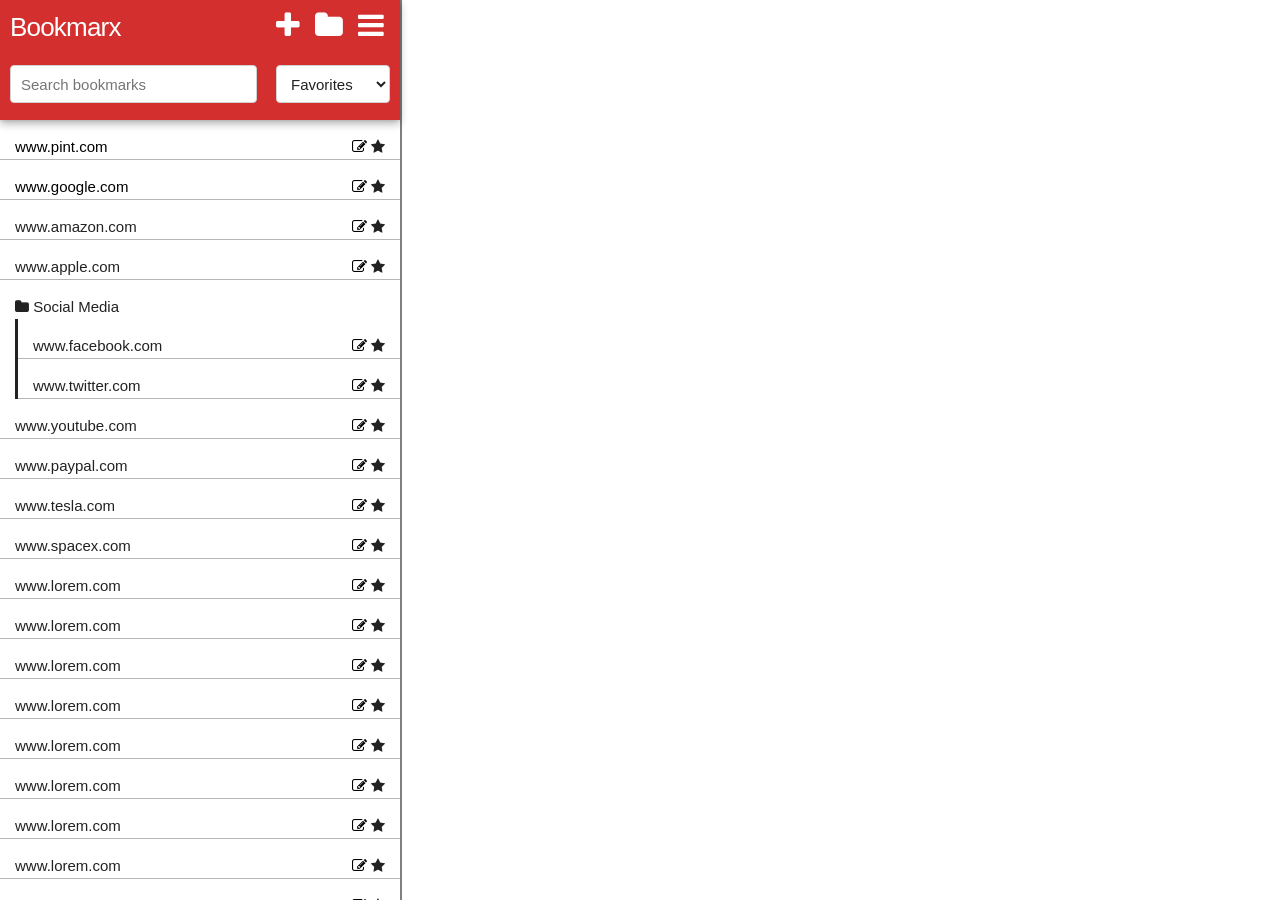
<file: app/index.html>
<!doctype html>
<html lang="en">
<head>
    <meta http-equiv="Content-Type" content="text/html; charset=utf-8">
    <meta name="viewport" content="initial-scale=1, maximum-scale=1, user-scalable=no, width=device-width">
    <title>Bookmarx</title>
    <link href="bower_components/skeleton/css/normalize.css" rel="stylesheet" type="text/css">
    <link href="bower_components/skeleton/css/skeleton.css" rel="stylesheet" type="text/css">
    <link rel="stylesheet" href="bower_components/font-awesome/css/font-awesome.min.css">
    <link href="style/main.css" rel="stylesheet" type="text/css">
    <link href="style/modal.css" rel="stylesheet" type="text/css">
</head>
<body style="margin-left: 0px">
    <div class="bm-container">
        <nav class="bm-nav dark-primary-color">
            <form>
                <div class="bm-nav-top row">
                    <h4 class="bm-title">Bookmarx</h4>
                    <div class="right">
                        <a href="#openAddModal" class="button fa fa-plus fa-2x" aria-hidden="true" title="Hide/Show"></a>
                        <a href="#openAddFolderModal" class="button fa fa-folder fa-2x" aria-hidden="true" title="Hide/Show"></a>
                        <a href="#" class="button fa fa-bars fa-2x" aria-hidden="true" title="Hide/Show"></a>
                    </div>
                </div>
                <div class="bm-nav-bottom row">
                    <input id="bm-search" type="text" placeholder="Search bookmarks">
                    <select id="bm-sort">
                        <option value="Option 1">Favorites</option>
                        <option value="Option 2">Alphabetical</option>
                        <option value="Option 3">Most Recent</option>
                        <option value="Option 4">Date</option>
                    </select>
                </div>
            </form>
        </nav>
        <div class="bm-content">
            <ul>
                <li>
                    <a href="#"> www.pint.com </a>
                    <span class="right">
                        <a href="#openEditModal"><i class="fa fa-edit" aria-hidden="true"></i></a>
                        <i class="fa fa-star" aria-hidden="true"></i>
                    </span>

                </li>
                <li>
                    <a href="#">www.google.com</a>
                    <span class="right">
                        <a href="#openEditModal"><a href="#openEditModal"><i class="fa fa-edit" aria-hidden="true"></i></a></a>
                        <i class="fa fa-star" aria-hidden="true"></i>
                    </span>
                </li>
                <li>
                    <span> www.amazon.com </span>
                    <span class="right">
                        <a href="#openEditModal"><i class="fa fa-edit" aria-hidden="true"></i></a>
                        <i class="fa fa-star" aria-hidden="true"></i>
                    </span>
                </li>
                <li>
                    <span> www.apple.com </span>
                    <span class="right">
                        <a href="#openEditModal"><i class="fa fa-edit" aria-hidden="true"></i></a>
                        <i class="fa fa-star" aria-hidden="true"></i>
                    </span>
                </li>
                <li class="bm-folder">
                    <i class="fa fa-folder" aria-hidden="true"></i> Social Media
                    <ul>
                        <li>
                            <span> www.facebook.com </span>
                            <span class="right">
                                <a href="#openEditModal"><i class="fa fa-edit" aria-hidden="true"></i></a>
                                <i class="fa fa-star" aria-hidden="true"></i>
                            </span>
                        </li>
                        <li>
                            <span> www.twitter.com </span>
                            <span class="right">
                                <a href="#openEditModal"><i class="fa fa-edit" aria-hidden="true"></i></a>
                                <i class="fa fa-star" aria-hidden="true"></i>
                            </span>
                        </li>
                    </ul>
                </li>
                <li>
                    <span> www.youtube.com </span>
                    <span class="right">
                        <a href="#openEditModal"><i class="fa fa-edit" aria-hidden="true"></i></a>
                        <i class="fa fa-star" aria-hidden="true"></i>
                    </span>
                </li>
                <li>
                    <span> www.paypal.com </span>
                    <span class="right">
                        <a href="#openEditModal"><i class="fa fa-edit" aria-hidden="true"></i></a>
                        <i class="fa fa-star" aria-hidden="true"></i>
                    </span>
                </li>
                <li>
                    <span> www.tesla.com </span>
                    <span class="right">
                        <a href="#openEditModal"><i class="fa fa-edit" aria-hidden="true"></i></a>
                        <i class="fa fa-star" aria-hidden="true"></i>
                    </span>
                </li>
                <li>
                    <span> www.spacex.com </span>
                    <span class="right">
                        <a href="#openEditModal"><i class="fa fa-edit" aria-hidden="true"></i></a>
                        <i class="fa fa-star" aria-hidden="true"></i>
                    </span>
                </li>
                <li>
                    <span> www.lorem.com </span>
                    <span class="right">
                        <a href="#openEditModal"><i class="fa fa-edit" aria-hidden="true"></i></a>
                        <i class="fa fa-star" aria-hidden="true"></i>
                    </span>
                </li>
                <li>
                    <span> www.lorem.com </span>
                    <span class="right">
                        <a href="#openEditModal"><i class="fa fa-edit" aria-hidden="true"></i></a>
                        <i class="fa fa-star" aria-hidden="true"></i>
                    </span>
                </li>
                <li>
                    <span> www.lorem.com </span>
                    <span class="right">
                        <a href="#openEditModal"><i class="fa fa-edit" aria-hidden="true"></i></a>
                        <i class="fa fa-star" aria-hidden="true"></i>
                    </span>
                </li>
                <li>
                    <span> www.lorem.com </span>
                    <span class="right">
                        <a href="#openEditModal"><i class="fa fa-edit" aria-hidden="true"></i></a>
                        <i class="fa fa-star" aria-hidden="true"></i>
                    </span>
                </li>
                <li>
                    <span> www.lorem.com </span>
                    <span class="right">
                        <a href="#openEditModal"><i class="fa fa-edit" aria-hidden="true"></i></a>
                        <i class="fa fa-star" aria-hidden="true"></i>
                    </span>
                </li>
                <li>
                    <span> www.lorem.com </span>
                    <span class="right">
                        <a href="#openEditModal"><i class="fa fa-edit" aria-hidden="true"></i></a>
                        <i class="fa fa-star" aria-hidden="true"></i>
                    </span>
                </li>
                <li>
                    <span> www.lorem.com </span>
                    <span class="right">
                        <a href="#openEditModal"><i class="fa fa-edit" aria-hidden="true"></i></a>
                        <i class="fa fa-star" aria-hidden="true"></i>
                    </span>
                </li>
                <li>
                    <span> www.lorem.com </span>
                    <span class="right">
                        <a href="#openEditModal"><i class="fa fa-edit" aria-hidden="true"></i></a>
                        <i class="fa fa-star" aria-hidden="true"></i>
                    </span>
                </li>
                <li>
                    <span> www.lorem.com </span>
                    <span class="right">
                        <a href="#openEditModal"><i class="fa fa-edit" aria-hidden="true"></i></a>
                        <i class="fa fa-star" aria-hidden="true"></i>
                    </span>
                </li>
            </ul>
        </div>
    </div>
    <div class="bm-view">
        <iframe src="http://www.apple.com/"></iframe>
    </div>

    <!-- Edit Modal -->
    <div id="openEditModal" class="modal-dialog">
        <section>
            <form action="#">
                <header class="modal-header dark-primary-color">
                    <h2>Edit Bookmark</h2>
                </header>
                <div class="modal-body">
                    <label for="name">Name</label>
                    <input type="text" placeholder="Name" id="name">
                    <label for="url">URL</label>
                    <input type="text" placeholder="URL" id="url">
                    <label for="description">Description</label>
                    <textarea placeholder="Description" id="description"></textarea>
                    <label for="keyword">Keyword</label>
                    <input type="text" placeholder="Keyword" id="keyword">
                </div>
                <footer class="modal-footer">
                    <!-- <a href="#close" title="Close" class="button">Delete</a> -->
                    <a href="#close" title="Close" class="button button-danger">Delete</a>
                    <a href="#close" title="Close" class="button">Cancel</a>
                    <a href="#close" title="Close" class="button button-primary">Save</a>

                </footer>
            </form>
        </section>
    </div>



    <!-- Edit Modal -->
    <div id="openAddModal" class="modal-dialog">
        <section>
            <form action="#">
                <header class="modal-header dark-primary-color">
                    <h2>Add Bookmark</h2>
                </header>
                <div class="modal-body">
                    <label for="name">Name</label>
                    <input type="text" placeholder="Name" id="name">
                    <label for="url">URL</label>
                    <input type="text" placeholder="URL" id="url">
                    <label for="description">Description</label>
                    <textarea placeholder="Description" id="description"></textarea>
                    <label for="keyword">Keyword</label>
                    <input type="text" placeholder="Keyword" id="keyword">
                </div>
                <footer class="modal-footer">
                    <!-- <a href="#close" title="Close" class="button">Delete</a> -->
                    <!-- <a href="#close" title="Close" class="button button-danger">Delete</a> -->
                    <a href="#close" title="Close" class="button">Cancel</a>
                    <a href="#close" title="Close" class="button button-primary">Save</a>

                </footer>
            </form>
        </section>
    </div>


        <!-- Add Folder Modal -->
        <div id="openAddFolderModal" class="modal-dialog">
            <section>
                <form action="#">
                    <header class="modal-header dark-primary-color">
                        <h2>Add Folder</h2>
                    </header>
                    <div class="modal-body">
                        <label for="name">Name</label>
                        <input type="text" placeholder="Name" id="name">
                        <label for="description">Description</label>
                        <textarea placeholder="Description" id="description"></textarea>
                        <label for="keyword">Keyword</label>
                        <input type="text" placeholder="Keyword" id="keyword">
                    </div>
                    <footer class="modal-footer">
                        <!-- <a href="#close" title="Close" class="button">Delete</a> -->
                        <!-- <a href="#close" title="Close" class="button button-danger">Delete</a> -->
                        <a href="#close" title="Close" class="button">Cancel</a>
                        <a href="#close" title="Close" class="button button-primary">Save</a>

                    </footer>
                </form>
            </section>
        </div>


</body>
</html>
</file>
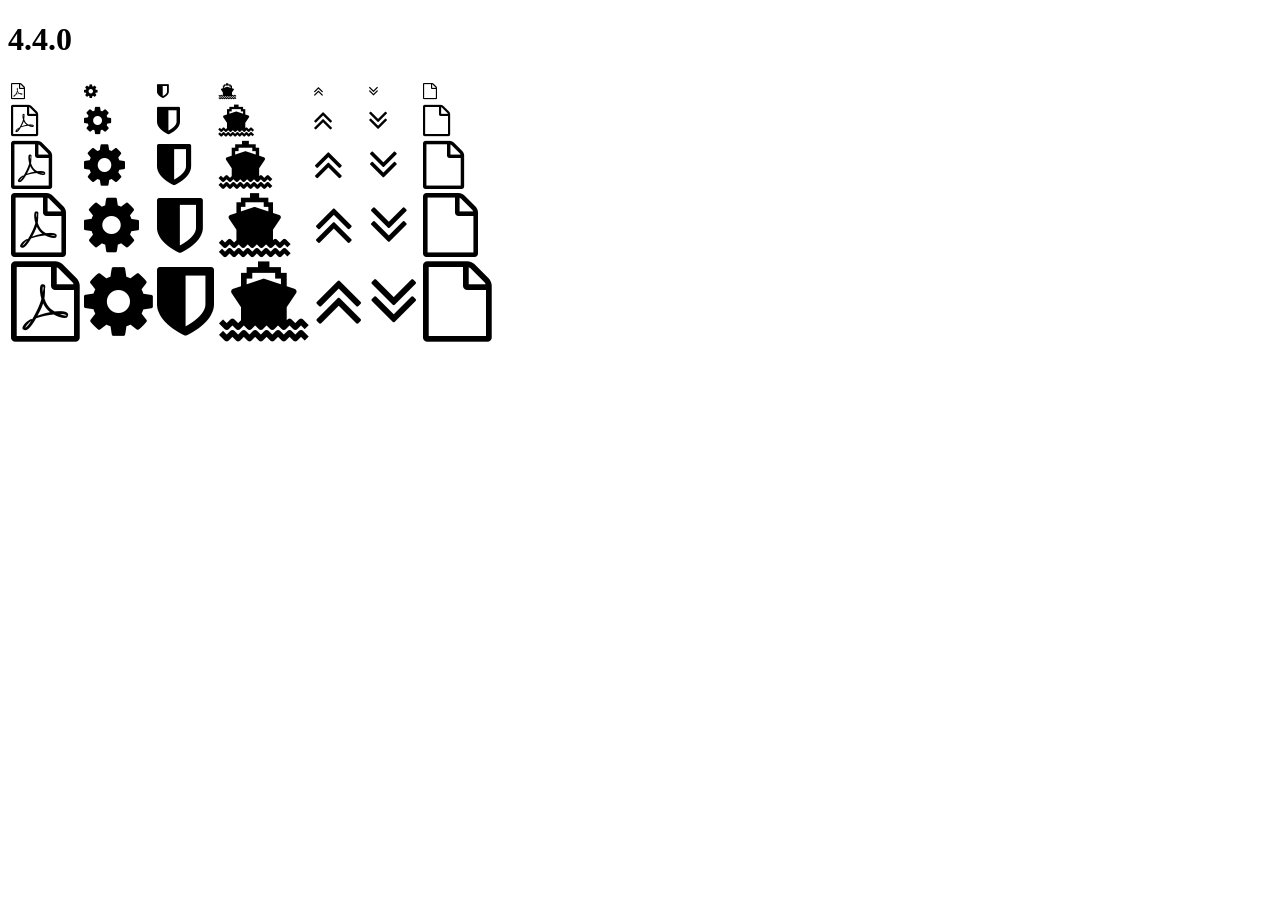
<file: app/bower_components/font-awesome/fonts/4.4.0/index.html>
<!DOCTYPE html>
<html>
  <head>
    <link rel="stylesheet" href="https://maxcdn.bootstrapcdn.com/font-awesome/4.4.0/css/font-awesome.css" />
  </head>

  <body>
    <h1>4.4.0</h1>
    <table>
      <tr>
        <td><i class="fa fa-1x fa-file-pdf-o"></i></td>
        <td><i class="fa fa-1x fa-cog"></i></td>
        <td><i class="fa fa-1x fa-shield"></i></td>
        <td><i class="fa fa-1x fa-ship"></i></td>
        <td><i class="fa fa-1x fa-angle-double-up"></i></td>
        <td><i class="fa fa-1x fa-angle-double-down"></i></td>
        <td><i class="fa fa-1x fa-file-o"></i></td>
      </tr>
      <tr>
        <td><i class="fa fa-2x fa-file-pdf-o"></i></td>
        <td><i class="fa fa-2x fa-cog"></i></td>
        <td><i class="fa fa-2x fa-shield"></i></td>
        <td><i class="fa fa-2x fa-ship"></i></td>
        <td><i class="fa fa-2x fa-angle-double-up"></i></td>
        <td><i class="fa fa-2x fa-angle-double-down"></i></td>
        <td><i class="fa fa-2x fa-file-o"></i></td>
      </tr>
      <tr>
        <td><i class="fa fa-3x fa-file-pdf-o"></i></td>
        <td><i class="fa fa-3x fa-cog"></i></td>
        <td><i class="fa fa-3x fa-shield"></i></td>
        <td><i class="fa fa-3x fa-ship"></i></td>
        <td><i class="fa fa-3x fa-angle-double-up"></i></td>
        <td><i class="fa fa-3x fa-angle-double-down"></i></td>
        <td><i class="fa fa-3x fa-file-o"></i></td>
      </tr>
      <tr>
        <td><i class="fa fa-4x fa-file-pdf-o"></i></td>
        <td><i class="fa fa-4x fa-cog"></i></td>
        <td><i class="fa fa-4x fa-shield"></i></td>
        <td><i class="fa fa-4x fa-ship"></i></td>
        <td><i class="fa fa-4x fa-angle-double-up"></i></td>
        <td><i class="fa fa-4x fa-angle-double-down"></i></td>
        <td><i class="fa fa-4x fa-file-o"></i></td>
      </tr>
      <tr>
        <td><i class="fa fa-5x fa-file-pdf-o"></i></td>
        <td><i class="fa fa-5x fa-cog"></i></td>
        <td><i class="fa fa-5x fa-shield"></i></td>
        <td><i class="fa fa-5x fa-ship"></i></td>
        <td><i class="fa fa-5x fa-angle-double-up"></i></td>
        <td><i class="fa fa-5x fa-angle-double-down"></i></td>
        <td><i class="fa fa-5x fa-file-o"></i></td>
      </tr>
    </table>
  </body>

</html>
</file>
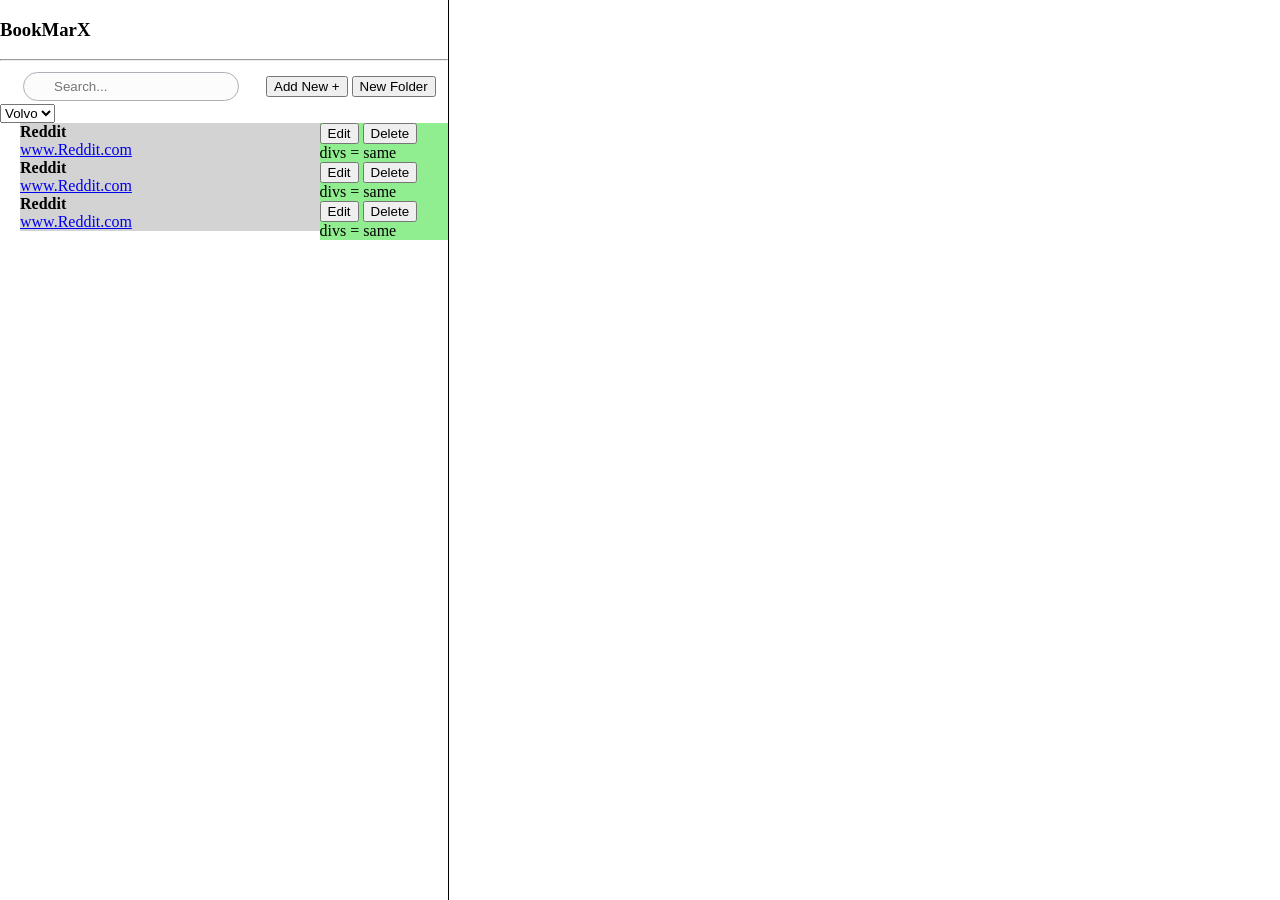
<file: app/index2-messengerstyle.html>
<!DOCTYPE html>
<html>
<head>
	<title>BookMarx</title>
	<style>
	html, body {
		height:100%;
		margin:0;
	}

	#main-container {
		width:35%;
		height:100%;
		position:fixed;
		top:0;
		background-color:white;
		left:0;
	}

	.verticalLine {
    	border-right: thin solid black;
	}

	hr{
		border: 2px thin black;

	}
	.hrStyled {
		display: block;
		margin: 10px;
    	height: 1px;
    	background-image: linear-gradient(to right, rgba(0, 0, 0, 0), rgba(0, 0, 0, 0.75), rgba(0, 0, 0, 0));
	}

	h4,h5,h6{
		margin: 0;
	}
	section{
		
		padding-left: 20px;
	}
	.leftHalf{
		float: left; 
		width: 70%;
		background-color:lightgrey;
	}
	.rightHalf{
		float: right; 
		width: 30%;
		background-color: lightgreen;

	}

	/*Search Bar styling*/
	form{
		display: inline;
		padding:20px;
	}
	.search { 
		padding:6px 15px 6px 30px;
		margin:3px; 
		
	}

	.rounded { 
	border-radius:15px; 
	-moz-border-radius:15px; 
	-webkit-border-radius:15px; 
	}


	.light input[type=text]{
		border:1px solid #acb1b7;
		background-color:#fcfcfc;
	}
	</style>	
</head>
<body>

<main id="main-container" class="verticalLine">
	<h3>BookMarX</h3>
	<hr>	
	<div class="light">
		<form>
			<span><input type="text" class="search rounded" placeholder="Search..."></span>
		</form>
		<button>Add New +</button>
		<button>New Folder</button>
		<select>
			<option value="Date">Volvo</option>
			<option value="Folders">Saab</option>
			<option value="MRU">Opel</option>
			<option value="LRU">Audi</option>
		</select>
	</div>
	<section>
		<div>
			<div class="leftHalf">
				<h4>Reddit</h4>
				<a href="#">www.Reddit.com</a>
				
			</div>
			<div class="rightHalf">
				<button>Edit</button>
				<button>Delete</button>
				<p style="margin:0;">divs = same</p>
			</div>
		</div>	
		
	</section>

	<br>

	<section>
		<div>
			<div class="leftHalf">
				<h4>Reddit</h4>
				<a href="#">www.Reddit.com</a>
				
			</div>
			<div class="rightHalf">
				<button>Edit</button>
				<button>Delete</button>
				<p style="margin:0;">divs = same</p>
			</div>
		</div>	
		
	</section>

	<br>
	<section>
		<div>
			<div class="leftHalf">
				<h4>Reddit</h4>
				<a href="#">www.Reddit.com</a>
				
			</div>
			<div class="rightHalf">
				<button>Edit</button>
				<button>Delete</button>
				<p style="margin:0;">divs = same</p>
			</div>
		</div>	
		
	</section>


</main>

</body>
</html>
</file>
<file: app/bower_components/skeleton/css/skeleton.css>
/*
* Skeleton V2.0.4
* Copyright 2014, Dave Gamache
* www.getskeleton.com
* Free to use under the MIT license.
* http://www.opensource.org/licenses/mit-license.php
* 12/29/2014
*/


/* Table of contents
––––––––––––––––––––––––––––––––––––––––––––––––––
- Grid
- Base Styles
- Typography
- Links
- Buttons
- Forms
- Lists
- Code
- Tables
- Spacing
- Utilities
- Clearing
- Media Queries
*/


/* Grid
–––––––––––––––––––––––––––––––––––––––––––––––––– */
.container {
  position: relative;
  width: 100%;
  max-width: 960px;
  margin: 0 auto;
  padding: 0 20px;
  box-sizing: border-box; }
.column,
.columns {
  width: 100%;
  float: left;
  box-sizing: border-box; }

/* For devices larger than 400px */
@media (min-width: 400px) {
  .container {
    width: 85%;
    padding: 0; }
}

/* For devices larger than 550px */
@media (min-width: 550px) {
  .container {
    width: 80%; }
  .column,
  .columns {
    margin-left: 4%; }
  .column:first-child,
  .columns:first-child {
    margin-left: 0; }

  .one.column,
  .one.columns                    { width: 4.66666666667%; }
  .two.columns                    { width: 13.3333333333%; }
  .three.columns                  { width: 22%;            }
  .four.columns                   { width: 30.6666666667%; }
  .five.columns                   { width: 39.3333333333%; }
  .six.columns                    { width: 48%;            }
  .seven.columns                  { width: 56.6666666667%; }
  .eight.columns                  { width: 65.3333333333%; }
  .nine.columns                   { width: 74.0%;          }
  .ten.columns                    { width: 82.6666666667%; }
  .eleven.columns                 { width: 91.3333333333%; }
  .twelve.columns                 { width: 100%; margin-left: 0; }

  .one-third.column               { width: 30.6666666667%; }
  .two-thirds.column              { width: 65.3333333333%; }

  .one-half.column                { width: 48%; }

  /* Offsets */
  .offset-by-one.column,
  .offset-by-one.columns          { margin-left: 8.66666666667%; }
  .offset-by-two.column,
  .offset-by-two.columns          { margin-left: 17.3333333333%; }
  .offset-by-three.column,
  .offset-by-three.columns        { margin-left: 26%;            }
  .offset-by-four.column,
  .offset-by-four.columns         { margin-left: 34.6666666667%; }
  .offset-by-five.column,
  .offset-by-five.columns         { margin-left: 43.3333333333%; }
  .offset-by-six.column,
  .offset-by-six.columns          { margin-left: 52%;            }
  .offset-by-seven.column,
  .offset-by-seven.columns        { margin-left: 60.6666666667%; }
  .offset-by-eight.column,
  .offset-by-eight.columns        { margin-left: 69.3333333333%; }
  .offset-by-nine.column,
  .offset-by-nine.columns         { margin-left: 78.0%;          }
  .offset-by-ten.column,
  .offset-by-ten.columns          { margin-left: 86.6666666667%; }
  .offset-by-eleven.column,
  .offset-by-eleven.columns       { margin-left: 95.3333333333%; }

  .offset-by-one-third.column,
  .offset-by-one-third.columns    { margin-left: 34.6666666667%; }
  .offset-by-two-thirds.column,
  .offset-by-two-thirds.columns   { margin-left: 69.3333333333%; }

  .offset-by-one-half.column,
  .offset-by-one-half.columns     { margin-left: 52%; }

}


/* Base Styles
–––––––––––––––––––––––––––––––––––––––––––––––––– */
/* NOTE
html is set to 62.5% so that all the REM measurements throughout Skeleton
are based on 10px sizing. So basically 1.5rem = 15px :) */
html {
  font-size: 62.5%; }
body {
  font-size: 1.5em; /* currently ems cause chrome bug misinterpreting rems on body element */
  line-height: 1.6;
  font-weight: 400;
  font-family: "Raleway", "HelveticaNeue", "Helvetica Neue", Helvetica, Arial, sans-serif;
  color: #222; }


/* Typography
–––––––––––––––––––––––––––––––––––––––––––––––––– */
h1, h2, h3, h4, h5, h6 {
  margin-top: 0;
  margin-bottom: 2rem;
  font-weight: 300; }
h1 { font-size: 4.0rem; line-height: 1.2;  letter-spacing: -.1rem;}
h2 { font-size: 3.6rem; line-height: 1.25; letter-spacing: -.1rem; }
h3 { font-size: 3.0rem; line-height: 1.3;  letter-spacing: -.1rem; }
h4 { font-size: 2.4rem; line-height: 1.35; letter-spacing: -.08rem; }
h5 { font-size: 1.8rem; line-height: 1.5;  letter-spacing: -.05rem; }
h6 { font-size: 1.5rem; line-height: 1.6;  letter-spacing: 0; }

/* Larger than phablet */
@media (min-width: 550px) {
  h1 { font-size: 5.0rem; }
  h2 { font-size: 4.2rem; }
  h3 { font-size: 3.6rem; }
  h4 { font-size: 3.0rem; }
  h5 { font-size: 2.4rem; }
  h6 { font-size: 1.5rem; }
}

p {
  margin-top: 0; }


/* Links
–––––––––––––––––––––––––––––––––––––––––––––––––– */
a {
  color: #1EAEDB; }
a:hover {
  color: #0FA0CE; }


/* Buttons
–––––––––––––––––––––––––––––––––––––––––––––––––– */
.button,
button,
input[type="submit"],
input[type="reset"],
input[type="button"] {
  display: inline-block;
  height: 38px;
  padding: 0 30px;
  color: #555;
  text-align: center;
  font-size: 11px;
  font-weight: 600;
  line-height: 38px;
  letter-spacing: .1rem;
  text-transform: uppercase;
  text-decoration: none;
  white-space: nowrap;
  background-color: transparent;
  border-radius: 4px;
  border: 1px solid #bbb;
  cursor: pointer;
  box-sizing: border-box; }
.button:hover,
button:hover,
input[type="submit"]:hover,
input[type="reset"]:hover,
input[type="button"]:hover,
.button:focus,
button:focus,
input[type="submit"]:focus,
input[type="reset"]:focus,
input[type="button"]:focus {
  color: #333;
  border-color: #888;
  outline: 0; }
.button.button-primary,
button.button-primary,
input[type="submit"].button-primary,
input[type="reset"].button-primary,
input[type="button"].button-primary {
  color: #FFF;
  background-color: #33C3F0;
  border-color: #33C3F0; }
.button.button-primary:hover,
button.button-primary:hover,
input[type="submit"].button-primary:hover,
input[type="reset"].button-primary:hover,
input[type="button"].button-primary:hover,
.button.button-primary:focus,
button.button-primary:focus,
input[type="submit"].button-primary:focus,
input[type="reset"].button-primary:focus,
input[type="button"].button-primary:focus {
  color: #FFF;
  background-color: #1EAEDB;
  border-color: #1EAEDB; }


/* Forms
–––––––––––––––––––––––––––––––––––––––––––––––––– */
input[type="email"],
input[type="number"],
input[type="search"],
input[type="text"],
input[type="tel"],
input[type="url"],
input[type="password"],
textarea,
select {
  height: 38px;
  padding: 6px 10px; /* The 6px vertically centers text on FF, ignored by Webkit */
  background-color: #fff;
  border: 1px solid #D1D1D1;
  border-radius: 4px;
  box-shadow: none;
  box-sizing: border-box; }
/* Removes awkward default styles on some inputs for iOS */
input[type="email"],
input[type="number"],
input[type="search"],
input[type="text"],
input[type="tel"],
input[type="url"],
input[type="password"],
textarea {
  -webkit-appearance: none;
     -moz-appearance: none;
          appearance: none; }
textarea {
  min-height: 65px;
  padding-top: 6px;
  padding-bottom: 6px; }
input[type="email"]:focus,
input[type="number"]:focus,
input[type="search"]:focus,
input[type="text"]:focus,
input[type="tel"]:focus,
input[type="url"]:focus,
input[type="password"]:focus,
textarea:focus,
select:focus {
  border: 1px solid #33C3F0;
  outline: 0; }
label,
legend {
  display: block;
  margin-bottom: .5rem;
  font-weight: 600; }
fieldset {
  padding: 0;
  border-width: 0; }
input[type="checkbox"],
input[type="radio"] {
  display: inline; }
label > .label-body {
  display: inline-block;
  margin-left: .5rem;
  font-weight: normal; }


/* Lists
–––––––––––––––––––––––––––––––––––––––––––––––––– */
ul {
  list-style: circle inside; }
ol {
  list-style: decimal inside; }
ol, ul {
  padding-left: 0;
  margin-top: 0; }
ul ul,
ul ol,
ol ol,
ol ul {
  margin: 1.5rem 0 1.5rem 3rem;
  font-size: 90%; }
li {
  margin-bottom: 1rem; }


/* Code
–––––––––––––––––––––––––––––––––––––––––––––––––– */
code {
  padding: .2rem .5rem;
  margin: 0 .2rem;
  font-size: 90%;
  white-space: nowrap;
  background: #F1F1F1;
  border: 1px solid #E1E1E1;
  border-radius: 4px; }
pre > code {
  display: block;
  padding: 1rem 1.5rem;
  white-space: pre; }


/* Tables
–––––––––––––––––––––––––––––––––––––––––––––––––– */
th,
td {
  padding: 12px 15px;
  text-align: left;
  border-bottom: 1px solid #E1E1E1; }
th:first-child,
td:first-child {
  padding-left: 0; }
th:last-child,
td:last-child {
  padding-right: 0; }


/* Spacing
–––––––––––––––––––––––––––––––––––––––––––––––––– */
button,
.button {
  margin-bottom: 1rem; }
input,
textarea,
select,
fieldset {
  margin-bottom: 1.5rem; }
pre,
blockquote,
dl,
figure,
table,
p,
ul,
ol,
form {
  margin-bottom: 2.5rem; }


/* Utilities
–––––––––––––––––––––––––––––––––––––––––––––––––– */
.u-full-width {
  width: 100%;
  box-sizing: border-box; }
.u-max-full-width {
  max-width: 100%;
  box-sizing: border-box; }
.u-pull-right {
  float: right; }
.u-pull-left {
  float: left; }


/* Misc
–––––––––––––––––––––––––––––––––––––––––––––––––– */
hr {
  margin-top: 3rem;
  margin-bottom: 3.5rem;
  border-width: 0;
  border-top: 1px solid #E1E1E1; }


/* Clearing
–––––––––––––––––––––––––––––––––––––––––––––––––– */

/* Self Clearing Goodness */
.container:after,
.row:after,
.u-cf {
  content: "";
  display: table;
  clear: both; }


/* Media Queries
–––––––––––––––––––––––––––––––––––––––––––––––––– */
/*
Note: The best way to structure the use of media queries is to create the queries
near the relevant code. For example, if you wanted to change the styles for buttons
on small devices, paste the mobile query code up in the buttons section and style it
there.
*/


/* Larger than mobile */
@media (min-width: 400px) {}

/* Larger than phablet (also point when grid becomes active) */
@media (min-width: 550px) {}

/* Larger than tablet */
@media (min-width: 750px) {}

/* Larger than desktop */
@media (min-width: 1000px) {}

/* Larger than Desktop HD */
@media (min-width: 1200px) {}
</file>
<file: app/style/main.css>
/* Palette generated by Material Palette - materialpalette.com/red/blue */

.dark-primary-color    { background: #D32F2F; }
.default-primary-color { background: #F44336; }
.light-primary-color   { background: #FFCDD2; }
.text-primary-color    { color: #FFFFFF; }
.accent-color          { background: #448AFF; }
.primary-text-color    { color: #212121; }
.secondary-text-color  { color: #727272; }
.divider-color         { border-color: #B6B6B6; }

/* Absolute
---------------------------------------------------------------*/
.bm-container, .bm-content, .bm-view {
    position: absolute;
}
/* Container
---------------------------------------------------------------*/
.bm-container {
    /*right: 425px;*/
    /*display: none;*/
    min-width: 400px;
    /*min-height:;*/
    top:0px;
    bottom: 0px;
    border-right: grey;
    border-right-style: solid;
    border-right-width: 2px;
}
/* Content
---------------------------------------------------------------*/
.bm-content {
    top: 120px;
    left:0px;
    right:0px;
    bottom:0px;
    overflow:auto;
}
.bm-content ul {
    list-style: none;
}
.bm-content li {
    margin: 0;
    padding: 15px 15px 0 15px;
    border-style: solid;
    border-width: 0;
    border-bottom-width: thin;
    border-bottom-color: #B6B6B6;
}
.bm-content li.editing, .bm-content li:hover  {
    background-color: #4fc3f7;
}
.bm-content li.bm-folder:hover  {
    background-color: #ECEFF1;
}
.bm-content a {
    text-decoration: none;
    color: black;
}
.bm-content .bm-folder {
    padding-right: 0;
    padding-left: 15px;
    border-style: none;
}
.bm-content .bm-folder ul {
    margin: 0;
    font-size: 100%;
    border-left-style: solid;
}
/* Navbar/Header
---------------------------------------------------------------*/
.bm-nav {
    position: fixed;
    height: 120px;
    min-width: 400px;
    z-index: 100;
}
.bm-nav {
}
.bm-nav form{
    margin: 0;
    padding: 10px 10px 10px 10px;
}
.bm-nav .right, .bm-content .right{
    float: right;
}
.bm-nav .bm-nav-top {
    margin-bottom: 10px;
}
/* Transparent Button for Icons */
.bm-nav-top button,.bm-nav-top a, button.button-outline {
    margin: 0;
    padding: 0px 5px 0px 5px;
    color: #FFFFFF;
    background-repeat:no-repeat;
    border: none;
    cursor:pointer;
    overflow: hidden;
    outline:none;
}
.bm-nav-top button:hover {
    color: #4fc3f7;
    border-color: #888;
    outline: 0;
}
.bm-nav .bm-title {
    font-size: 26px;
    display: inline;
    color: white;
}
#bm-search {
    width: 65%;
}
#bm-sort {
    float: right;
    width: 30%;
}
/* Preview/iframe
---------------------------------------------------------------*/
.bm-view {
    top: 0px;
    left:402px;
    right:0px;
    bottom:0px;
    /*background-color: black;*/
}
.bm-view.fullscreen {
    left:0px;
}

.bm-view iframe {
    width: 100%;
    height: 100%;
    border-width: 0px;
    /*border-left-width: 1px;*/
}
/*Edit Modal*/
#editModal {
    /*background-color: black;*/
    z-index: 200;
}
/* Button */
.button.button-danger,
button.button-danger,
input[type="submit"].button-danger,
input[type="reset"].button-danger,
input[type="button"].button-danger {
    color: #FFF;
    background-color: #F44336;
    border-color: #F44336;
}
.button.button-calm,
button.button-calm,
input[type="submit"].button-calm,
input[type="reset"].button-calm,
input[type="button"].button-calm {
    color: #FFF;
    background-color: #4caf50;
    border-color: #4caf50;
}
/* Shadows */
.bm-nav {
    box-shadow: 0 0 4px rgba(0,0,0,.14),0 4px 8px rgba(0,0,0,.28);
}
</file>
<file: app/style/modal.css>
.modal-dialog {
    position: fixed;
    font-family: Arial, Helvetica, sans-serif;
    top: 0;
    right: 0;
    bottom: 0;
    left: 0;
    background: rgba(0,0,0,0.2);
    z-index: 99999;
    opacity: 0;

    pointer-events: none;
}
.modal-dialog:target {
    /*visibility: visible;*/
    -webkit-transition: opacity 200ms ease-in;
    -moz-transition: opacity 200ms ease-in;
    transition: opacity 200ms ease-in;
    opacity: 1;
    pointer-events: auto;
}
.modal-dialog > section {

    min-width: 300px;
    max-width: 500px;
    position: relative;
    margin: 10% auto;
    /*padding: 5px 20px 13px 20px;*/
    /* border-radius: 10px; */
    background: white;
    /*background: #4fc3f7;*/
    /* background: -moz-linear-gradient(#fff, #999);
    background: -webkit-linear-gradient(#fff, #999);
    background: -o-linear-gradient(#fff, #999); */
}

.modal-dialog .modal-body, .modal-dialog .modal-header, .modal-dialog .modal-footer {
    padding: 0px 20px 0px 20px;
}

.modal-dialog .modal-header h2 {
    /*border-bottom: solid;*/
    color: white;
}
.modal-body input, .modal-body textarea{
    width: 100%;
}

.modal-dialog .modal-footer {
    padding-top: 15px;
    /*border-top-style: solid;*/
    border-top: #B6B6B6 solid 2px;
}
.close {
    background: #606061;
    color: #FFFFFF;
    line-height: 25px;
    position: absolute;
    right: -12px;
    text-align: center;
    top: -10px;
    width: 24px;
    text-decoration: none;
    font-weight: bold;
    -webkit-border-radius: 12px;
    -moz-border-radius: 12px;
    border-radius: 12px;
    -moz-box-shadow: 1px 1px 3px #000;
    -webkit-box-shadow: 1px 1px 3px #000;
    box-shadow: 1px 1px 3px #000;
}
.close:hover {
    background: #00d9ff;
}
</file>
